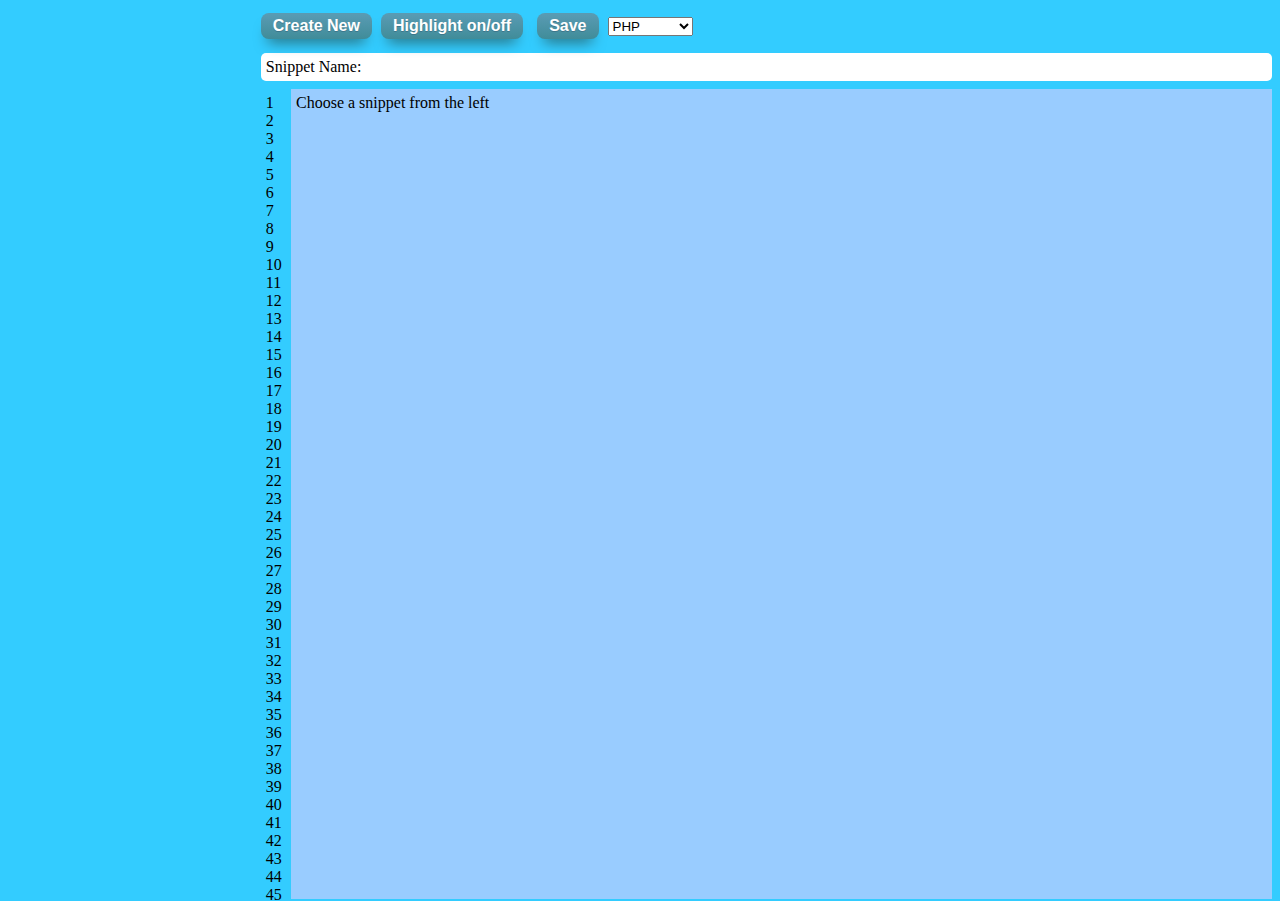
<file: index.html>
<html>
	<head>
		<meta charset="UTF-8">
		<link href="style.css" rel="stylesheet">
		<script src="https://ajax.googleapis.com/ajax/libs/jquery/3.2.1/jquery.min.js" defer></script>
		<script src="script.js" defer></script>
		<title>Code Editor</title>
	</head>
	<body>
	<div class="color_chooser" id="chooser"></div>
	<div  id="right_panel">
		<div class ="color_controles" id="control_panel">
			<div id="new" class="myButton">Create New</div>
			<div id="syntax" class="myButton">Highlight on/off</div>
			<div id="save" class="myButton">Save</div>
 			<select id="select_language">
				<option value="php">PHP</option>
				<option value="javascript">JavaScript</option>
				<option value="java">Java</option>
			</select>
		</div>
		<div  class ="color_controles" id="specific_contorls"><div id="snippet_name" class="" contenteditable>Snippet Name:</div></div>
		<div  id="line_numbers"></div>
		<div  class="color_code" id="code_itself" contenteditable>The code snippet goes here</div>
	</div>
	</body>
</html>
</file>
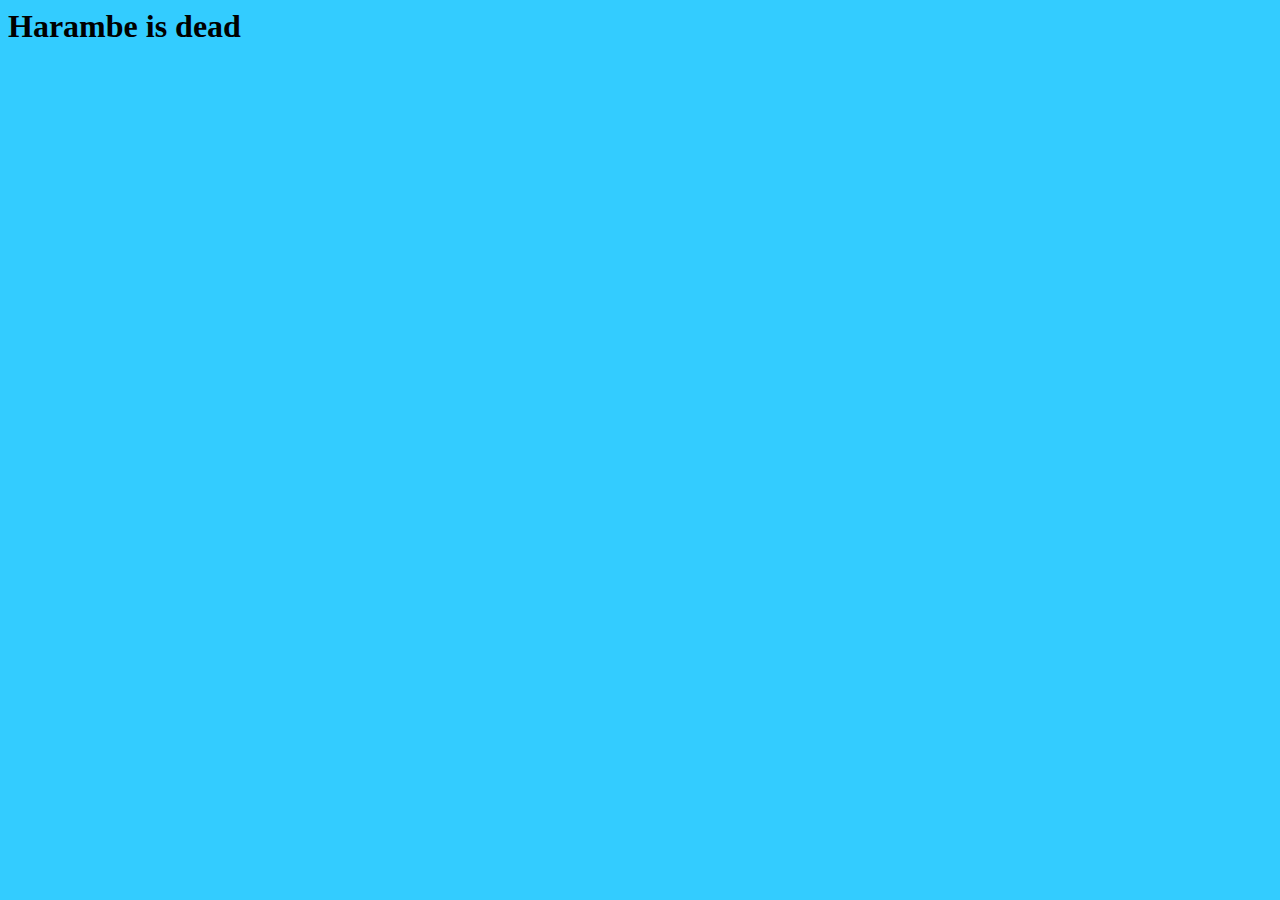
<file: test.html>
<html>
	<head>
		<meta charset="UTF-8">
		<link href="style.css" rel="stylesheet">
		<script src="https://ajax.googleapis.com/ajax/libs/jquery/3.2.1/jquery.min.js" defer></script>
		<script src="script.js" defer></script>
		<title>Some web-game</title>
	</head>
	<body>
		<h1>Harambe is dead</h1>
	</body>
</html>
</file>
<file: style.css>
/* some styles */
body{
	background: #33ccff ;
}
.mini_snippet {
	margin: 5 5 5 5;
	background-color: #99ccff;
	border-radius: 5px;
	padding: 5 5 5 5;
}

.mini_snippet:hover {
	background-color: white;
}

.bordered {
	border: 2px solid black;
}

.dot_bordered {
	border: 2px dotted red;
}

#chooser {
	width: 20%;
	height: 100%;
	float: left;
}

#right_panel {
	float: left;
	width: 80%;
	height: 100%;
}

#control_panel{
	height: 4%;
}

#specific_contorls {
	height: 4%;
}

#code_itself {
	height: 90.5%;
	overflow: hidden;
	padding: 5 5 5 5;
}

.controll_button {
	height: 100%;
}

#line_numbers {
	float: left;
	width: 2%;
	height: 90.8%;
	padding: 5 5 5 5;
	background: #33ccff ;
}

.color_chooser{
	background-color: #33ccff;
	
}

.color_code{
	background-color: #99ccff;
}

.color_controles{
	background:  #33ccff;
}

.myButton{
    -moz-box-shadow: 0px 10px 14px -7px #276873;
    -webkit-box-shadow: 0px 10px 14px -7px #276873;
    box-shadow: 0px 10px 14px -7px #276873;
    background:-webkit-gradient(linear, left top, left bottom, color-stop(0.05, #599bb3), color-stop(1, #408c99));
    background:-moz-linear-gradient(top, #599bb3 5%, #408c99 100%);
    background:-webkit-linear-gradient(top, #599bb3 5%, #408c99 100%);
    background:-o-linear-gradient(top, #599bb3 5%, #408c99 100%);
    background:-ms-linear-gradient(top, #599bb3 5%, #408c99 100%);
    background:linear-gradient(to bottom, #599bb3 5%, #408c99 100%);
    filter:progid:DXImageTransform.Microsoft.gradient(startColorstr='#599bb3', endColorstr='#408c99',GradientType=0);
    background-color:#599bb3;
    -moz-border-radius:8px;
    -webkit-border-radius:8px;
    border-radius:8px;
    display:inline-block;
    cursor:pointer;
    color:#ffffff;
    font-family:Arial;
    font-size:16px;
    font-weight:bold;
    padding:4px 12px;
    text-decoration:none;
    text-shadow:0px 1px 0px #3d768a;
}

.drop {
    -moz-box-shadow: 0px 10px 14px -7px #276873;
    -webkit-box-shadow: 0px 10px 14px -7px #276873;
    box-shadow: 0px 10px 14px -7px #276873;
    background:-webkit-gradient(linear, left top, left bottom, color-stop(0.05, #599bb3), color-stop(1, #408c99));
    background:-moz-linear-gradient(top, #599bb3 5%, #408c99 100%);
    background:-webkit-linear-gradient(top, #599bb3 5%, #408c99 100%);
    background:-o-linear-gradient(top, #599bb3 5%, #408c99 100%);
    background:-ms-linear-gradient(top, #599bb3 5%, #408c99 100%);
    background:linear-gradient(to bottom, #599bb3 5%, #408c99 100%);
    filter:progid:DXImageTransform.Microsoft.gradient(startColorstr='#599bb3', endColorstr='#408c99',GradientType=0);
    background-color:#599bb3;
    -moz-border-radius:8px;
    -webkit-border-radius:8px;
    border-radius:8px;
    display:inline-block;
    cursor:default;
    color:#ffffff;
    font-family:Arial;
    font-size:16px;
    font-weight:bold;
    padding:4px 12px;
    text-decoration:none;
    text-shadow:0px 1px 0px #3d768a;
}

.myButton:hover {
    background:-webkit-gradient(linear, left top, left bottom, color-stop(0.05, #408c99), color-stop(1, #599bb3));
    background:-moz-linear-gradient(top, #408c99 5%, #599bb3 100%);
    background:-webkit-linear-gradient(top, #408c99 5%, #599bb3 100%);
    background:-o-linear-gradient(top, #408c99 5%, #599bb3 100%);
    background:-ms-linear-gradient(top, #408c99 5%, #599bb3 100%);
    background:linear-gradient(to bottom, #408c99 5%, #599bb3 100%);
    filter:progid:DXImageTransform.Microsoft.gradient(startColorstr='#408c99', endColorstr='#599bb3',GradientType=0);
    background-color:#408c99;
}
.myButton:active {
    position:relative;
    top:1px;
}

input[type=text] {
    width: 130px;
    -webkit-transition: width 0.4s ease-in-out;
    transition: width 0.4s ease-in-out;
}

/* When the input field gets focus, change its width to 100% */
input[type=text]:focus {
    width: 70%;
}

.red {
	background-color: red;
}

#syntax {
	margin: 5 5 5 5;
}

#save {
	margin: 5 5 5 5;
}

#snippet_name {
	background: white;
	padding: 5 5 5 5;
	border-radius: 5px;
	margin-top: 10px;
}
</file>
